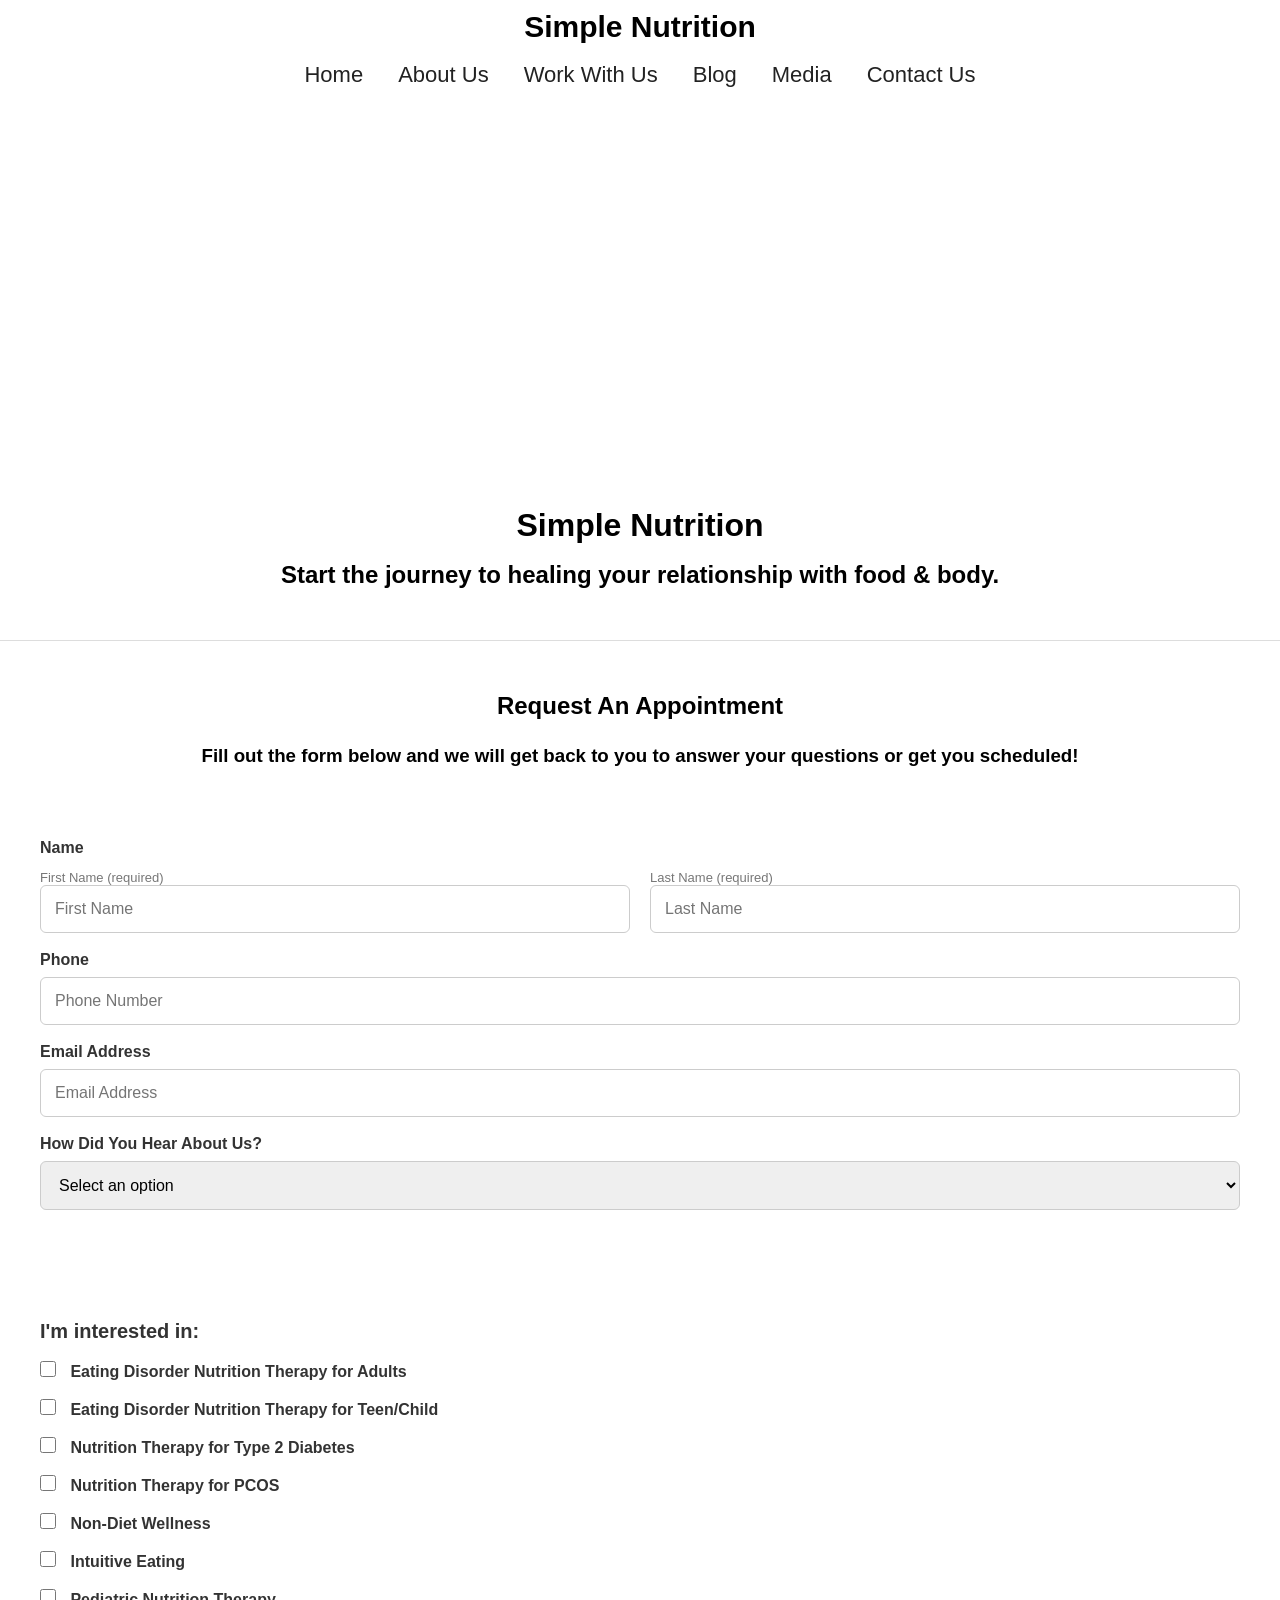
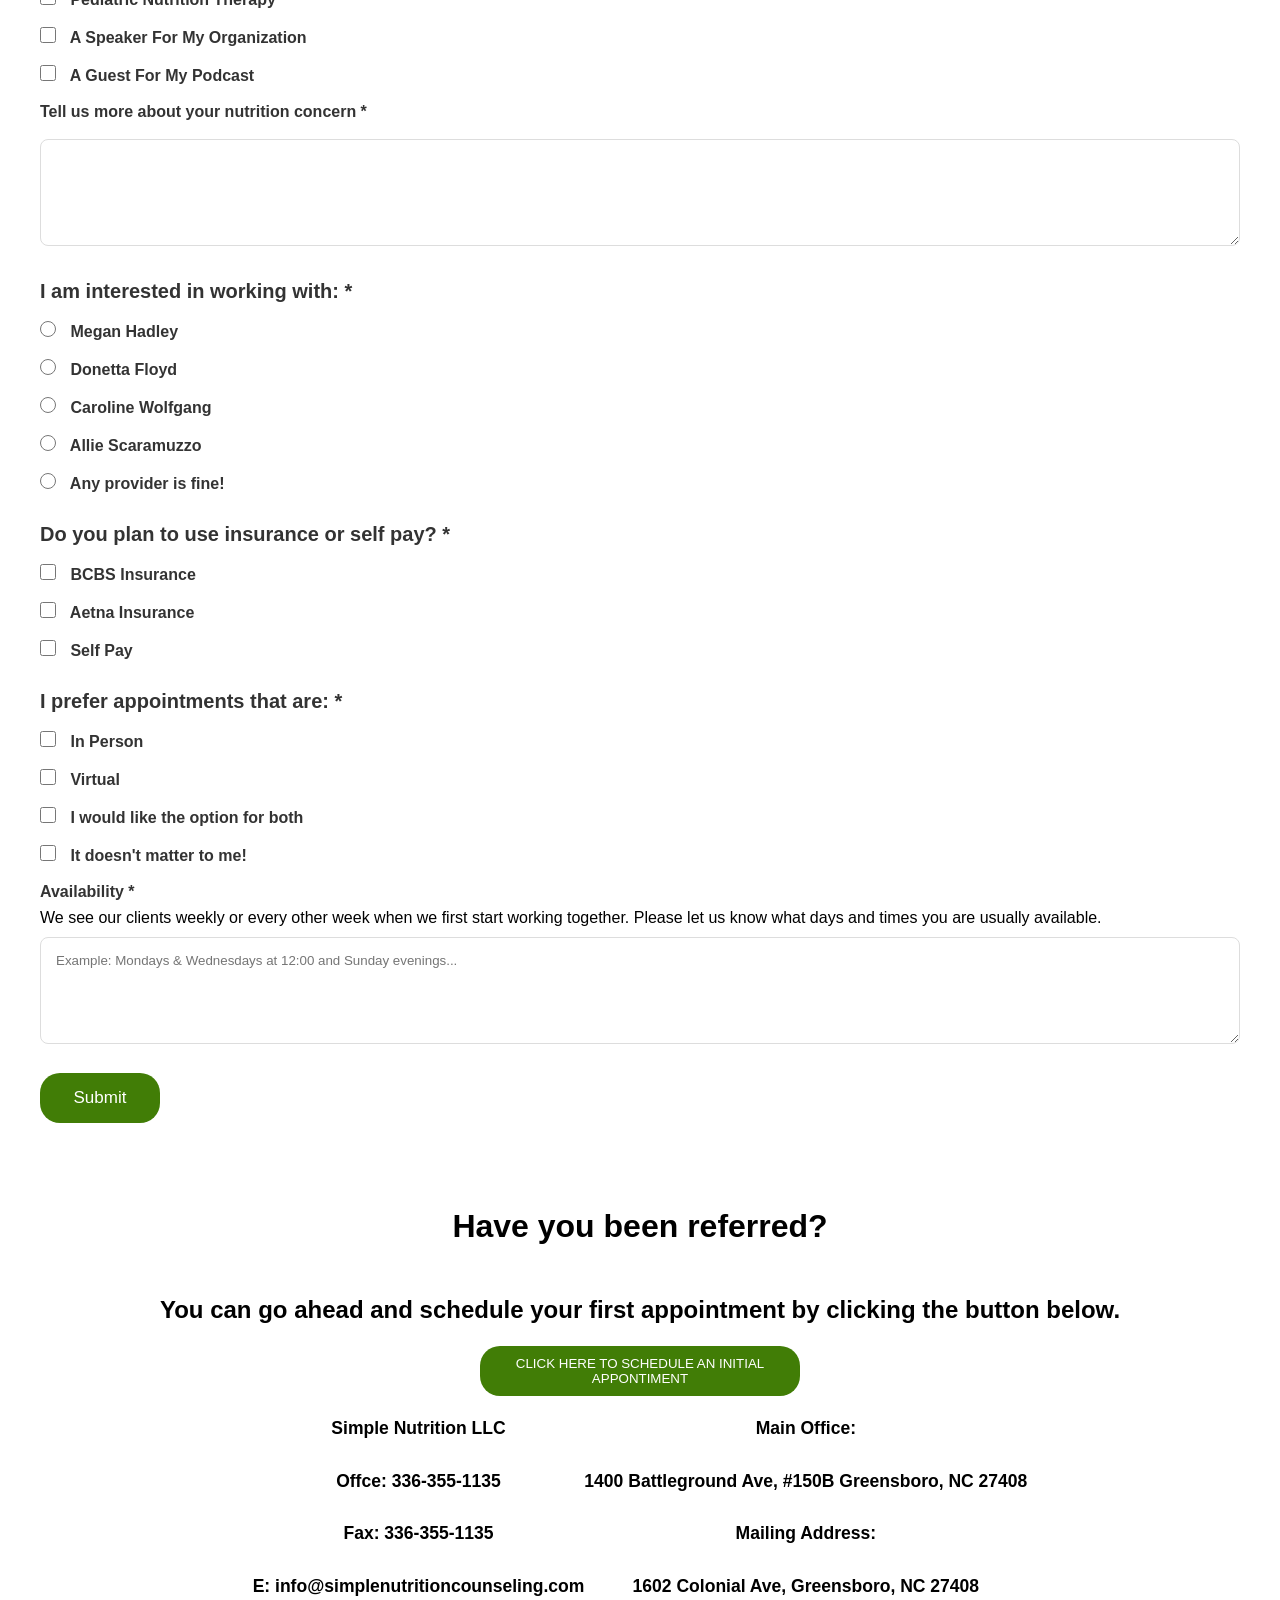
<file: Contact us.html>
<!DOCTYPE html>
<html lang="en">
<head>
    <meta charset="UTF-8">
    <meta name="viewport" content="width=device-width, initial-scale=1.0">
    <title>Document</title>
    <link rel="stylesheet" href="index.css">
</head>
<body>
    <header class="header">
    <h1 class="simple ">Simple Nutrition</h1>
    <br>

    <nav class="navbar">
        <a href="index.html" class="active">Home</a>
        <a href="About Us.html">About Us</a>
        <a href="work with us.html">Work With Us</a>
        <a href="blog.html">Blog</a>
        <a href="media.html">Media</a>
        <a href="Contact us.html">Contact Us</a>
    </nav>

     </header>

<div class="sawirka-gabarta">
<h1>Contact Us</h1>
</div>

<div class="qoraaalo">
    <h1>Simple Nutrition</h1>
    <h2>Start the journey to healing your relationship with food & body. </h2>
    <hr>
    <h2>Request An Appointment</h2>
    <h3>Fill out the form below and we will get back to you to answer your questions or get you scheduled!</h3>
</div>


<form class="contact-form">

    <label>Name</label>

    <div class="name-box">
        <div>
              <small>First Name (required)</small>
            <input type="text" placeholder="First Name" required>
            
        </div>

        <div>
              <small>Last Name (required)</small>
            <input type="text" placeholder="Last Name" required>
          
        </div>
    </div>

    <label>Phone</label>
    <input type="tel" placeholder="Phone Number" required>

    <label>Email Address</label>
    <input type="email" placeholder="Email Address" required>

    <label>How Did You Hear About Us?</label>
    <select required>
        <option value="">Select an option</option>
        <option>Google Search</option>
        <option>Facebook</option>
        <option>Instagram</option>
        <option>TikTok</option>
        <option>Friend or Family</option>
        <option>Website</option>
        <option>Other</option>
    </select>

</form>

<form class="contact-form">

<h3>I'm interested in:</h3>

<label class="check">
    <input type="checkbox">
    Eating Disorder Nutrition Therapy for Adults
</label>

<label class="check">
    <input type="checkbox">
    Eating Disorder Nutrition Therapy for Teen/Child
</label>

<label class="check">
    <input type="checkbox">
    Nutrition Therapy for Type 2 Diabetes
</label>

<label class="check">
    <input type="checkbox">
    Nutrition Therapy for PCOS
</label>

<label class="check">
    <input type="checkbox">
    Non-Diet Wellness
</label>

<label class="check">
    <input type="checkbox">
    Intuitive Eating
</label>

<label class="check">
    <input type="checkbox">
    Pediatric Nutrition Therapy
</label>

<label class="check">
    <input type="checkbox">
    A Speaker For My Organization
</label>

<label class="check">
    <input type="checkbox">
    A Guest For My Podcast
</label>


<label>Tell us more about your nutrition concern *</label>

<textarea rows="5"></textarea>



<h3>I am interested in working with: *</h3>

<label class="check">
    <input type="radio" name="provider">
    Megan Hadley
</label>

<label class="check">
    <input type="radio" name="provider">
    Donetta Floyd
</label>

<label class="check">
    <input type="radio" name="provider">
    Caroline Wolfgang
</label>

<label class="check">
    <input type="radio" name="provider">
    Allie Scaramuzzo
</label>

<label class="check">
    <input type="radio" name="provider">
    Any provider is fine!
</label>



<h3>Do you plan to use insurance or self pay? *</h3>

<label class="check">
    <input type="checkbox" name="payment">
    BCBS Insurance
</label>

<label class="check">
    <input type="checkbox" name="payment">
    Aetna Insurance
</label>

<label class="check">
    <input type="checkbox" name="payment">
    Self Pay
</label>



<h3>I prefer appointments that are: *</h3>

<label class="check">
    <input type="checkbox" name="appointment">
    In Person
</label>

<label class="check">
    <input type="checkbox" name="appointment">
    Virtual
</label>

<label class="check">
    <input type="checkbox" name="appointment">
    I would like the option for both
</label>

<label class="check">
    <input type="checkbox" name="appointment">
    It doesn't matter to me!
</label>



<label>Availability *</label>

<p>
We see our clients weekly or every other week when we first start working together.
Please let us know what days and times you are usually available.
</p>

<textarea 
rows="5"
placeholder="Example: Mondays & Wednesdays at 12:00 and Sunday evenings..."
></textarea>


<button type="submit">
Submit
</button>

</form>

<!-- last -->

<div class="last">
    <h1>Have you been referred? </h1>
    <h2>You can go ahead and schedule your first appointment by clicking the button below. </h2>
    <button>CLICK HERE TO SCHEDULE AN INITIAL <br> APPONTIMENT </button>
</div>
    <div class="flex">
<div>
    <h3>Simple Nutrition LLC</h3>
    <h3>Offce: 336-355-1135</h3>
    <h3>  Fax: 336-355-1135</h3>
    <h3>E: info@simplenutritioncounseling.com</h3>
</div>

<div>
    <h3>Main Office:</h3>
    <h3>1400 Battleground Ave, #150B  Greensboro, NC 27408</h3>
    <h3>  Mailing Address:</h3>
    <h3>1602 Colonial Ave, Greensboro, NC 27408</h3>
</div>
 
    </div>

</body>
</html>
</file>
<file: index.css>
*{
    margin:0;
    padding:0;
    box-sizing:border-box;
    font-family: Arial, sans-serif;
}


.header{
    height:100px;
    background:white;
   
   
   
}


.simple {
    text-align: center;
    margin-top: 10px;
    font-size: 30px;
}

.navbar{
    display:flex;
    gap:35px;
   
 justify-content:center;
 align-items:center;
}


.navbar a{
    text-decoration:none;
    color:#222;
    font-size:22px;
    position:relative;
}


.navbar a:hover{
    color:#009ca6;
}


/* HERO */

.hero{

    height:100vh;

    background-image:
    linear-gradient(
        rgba(255,255,255,0.25),
        rgba(255,255,255,0.25)
    ),
    url("https://i.pinimg.com/1200x/08/4c/6b/084c6b4b537bfa63b5328da7a5d6d44a.jpg");

    background-size:cover;
    background-position:center;

    display:flex;
    justify-content:center;
    align-items:center;

}



.hero-content{

    text-align:center;

}



.hero h1{

    font-size:70px;
    font-weight:400;
    line-height:1.3;
    color:#111;

}



.hero button{

    margin-top:30px;

    width:360px;
    height:60px;

    background:transparent;

    border:2px solid #0aa3ad;

    color:#0aa3ad;

    font-size:20px;

    cursor:pointer;

}



.hero button:hover{

    background:#0aa3ad;
    color:white;

}



/* bottom */

.bottom-bar{

    height:80px;

    background:#0aa3ad;

    color:white;

    display:flex;

    justify-content:center;

    align-items:center;

    font-size:25px;

    font-weight:bold;

}


/* qebta 5qoraal is saran */
/*  */
.feel-section{
    padding:50px 80px;
}


.feel-section h1{
    text-align:center;
    font-size:55px;
    font-weight:400;
    color:#0ca5ad;
    margin-bottom:70px;
}



.box-container{

    position:relative;
    height:600px;
}



.box{

    width:42%;
    padding:55px 40px;
    text-align:center;
    font-size:25px;
    line-height:1.6;
    color:white;
    background:#0ca5ad;

}



/* top left */

.top-left{

    position:absolute;
    top:0;
    left:0;

}



/* top right */

.top-right{

    position:absolute;
    top:0;
    right:0;

}



/* middle */

.center-box{

    position:absolute;
    top:160px;
    left:50%;
    transform:translateX(-50%);

    width:40%;
    background:#ffd477;
    color:#111;

}



/* bottom left */

.bottom-left{

    position:absolute;
    bottom:0;
    left:0;

}



/* bottom right */

.bottom-right{

    position:absolute;
    bottom:0;
    right:0;

}


/* miiska cuntada bdan */
.miis{
    background-image: url(https://i.pinimg.com/736x/b8/a5/9e/b8a59ec3296bfb2c3a1d9b4684f1493b.jpg);
       width: 100%;
   height: 50vh;
    background-size: cover;
 background-position: center;
 position: relative;
 display: flex;
 align-items: center;
 justify-content: center;

}

/* sax qeybtan hadhow */
.testimonial{
    background:#12b5c3;
    color:white;
    padding:90px 8%;
    text-align:center;
  
  
}

.testimonial h1{
    font-size:55px;
    font-weight:300;
    margin-bottom:80px;
}

.testimonial-container{
    display:flex;
    justify-content:center;
    gap:60px;
    flex-wrap:wrap;
}

.card{
    width:320px;
}

.card p{
    font-size:24px;
    line-height:1.6;
    font-weight:300;
}

.card h3{
    margin-top:35px;
    font-size:30px;
    font-weight:400;
}

.buttons{
    margin-top:80px;
    display:flex;
    justify-content:center;
    gap:30px;
}

.buttons button{
    width:75px;
    height:75px;
    border:none;
    border-radius:50%;
    background:#d8ecee;
    color:#169fb0;
    font-size:28px;
    cursor:pointer;
    transition:.3s;
}

.buttons button:hover{
    background:white;
    transform:scale(1.08);
}

.box-1 {
    width: 290px;
    height: 450px;

 position: relative;
   display: flex;
    flex-direction: column;
    align-items: center;
    justify-content: center;


    text-align: center;
    padding: 20px;
}

 .icon {
      color: #009ca6;
}
.cake {
    background-image: url(https://i.pinimg.com/736x/b7/6d/0a/b76d0af39d48f8231c2921dd7d57c0e3.jpg);
          width: 95%;
  height: 50vh;
   background-size: cover;
background-position: right;
position: relative;
display: flex;
color:#009ca6;
margin: 20px;

}
.cake button {
    border: none;
    width: 16%;
    height: 65px;
    border-radius: 25px;
    background-color: #009ca6;
    color: white;
    text-align: center;

}
.cake button ,
.cake h1 {
     position: relative;
    left: 500px;
    top: 50px;
}


/* Newsletter */

.newsletter{
    background-image:url("https://i.pinimg.com/736x/42/31/da/4231da610df122cd16a22f3dc461b123.jpg");
    background-size:cover;
    background-position:center;
    padding:100px 0;
}

.overlay{
    width:90%;
    max-width:1500px;
    margin:auto;
    background:#fff;
    padding:60px;
    text-align:center;
}

.overlay h1{
    font-size:60px;
    margin-bottom:30px;
    font-weight:bold;
}

.overlay p{
    font-size:25px;
    color:#444;
    width:80%;
    margin:0 auto 50px;
    line-height:1.6;
}

/* Form */

.subscribe-form{
    display:flex;
    justify-content:center;
    flex-wrap:wrap;
    gap:15px;
}

.subscribe-form input{
    width:260px;
    height:65px;
    padding-left:20px;
    font-size:18px;
    border:1px solid #ddd;
    outline:none;
}

.subscribe-form button{
    width:170px;
    height:65px;
    background:#18aeb7;
    color:white;
    border:none;
    font-size:22px;
    cursor:pointer;
    transition:.3s;
}

.subscribe-form button:hover{
    background:#128d96;
}

/* Footer */

footer{
    background:#18aeb7;
    color:white;
    text-align:center;
    padding:35px 20px;
}

footer p{
    font-size:20px;
    line-height:1.8;
}

.footer-links{
    margin-top:25px;
}

.footer-links a{
    color:white;
    text-decoration:none;
    margin:0 20px;
    font-size:22px;
    transition:.3s;
}

.footer-links a:hover{
    text-decoration:underline;
}

/* about  us*/

.backgroundimg {
    background-image: url(https://i.pinimg.com/1200x/7f/90/43/7f9043573059c5f3cc249cdf75e7a461.jpg);
    width: 100%;
    height: 70vh;
     background-size: cover;
  background-position: center;
  position: relative;
display: flex;
  flex-direction: column;
  align-items: center;
  justify-content: center;
}


.backgroundimg h1 {
      font-size: 70px;
  margin-bottom: 20px;
  font-family: serif;
  
}

.btn {
     font-size: 20px;
     background-color: rgb(209, 167, 90);
   color: white;
   border-radius: 40px;
   border: none;
   width: 250px;
   height: 80px;
text-align: center;
   
}

.mission {
    display: flex;
    justify-content: space-around;
    margin: 20px;
     font-size: 20px;
   line-height: 1.7;

}
.miis h1 {
    color: white;
  text-decoration:underline rgb(129, 22, 22) 10px;

 
}

.imgqoraal img{
    width: 500px;
    height: 300px;
    margin-bottom: 10px;
}

/* farta paragrapka garay ka dhigeynaa  */

.imgqoraal p {
    color: rgb(87, 86, 86);
}
.onlyqoraal p {
    color: rgb(87, 86, 86);
}

 /* our Specialties */
 .Specialties {
  
   margin: 50px;
   text-align: center;
 }

/* box-jalaha */



.box-jalaha {
    display: flex;
    margin: 10px;
    justify-content: space-around;
        gap: 30px;
  


}
.box-jalaha1 {
    width: 290px;
    height: 450px;
    background-color: rgb(240, 175, 53);
 position: relative;
   display: flex;
    flex-direction: column;
    align-items: center;
    justify-content: center;

    text-align: center;
    padding: 20px;


}
.icon {
    background-color: white;
   
       font-size: 90px;
         border-radius: 50%;
    padding: 20px;
       display: flex;
    align-items: center;
    justify-content: center;
    margin-bottom: 50px;
    width: 130px;
    height: 130px;
        transform: translateY(-40px);

   
}

.box-jalaha1 h2 {
    margin-bottom: 20px;
   
}


.box-jalaha1 p {
    line-height: 1.3;
}

/* button learn */
.learn {
    border: none;
    height: 70px;
    width: 350px;

    text-align: center;
    background-color: rgb(64, 196, 196);
    color: white;
border-radius: 40px;
 display: block;
    margin: 30px auto;
}
.qeybta-udanbeyso {
    background-color: rgb(64, 196, 196);
    width: 100%;
    height: 730px;
    
    
    
}

.Meet {
    text-align: center;
  padding-top: 30px;
    color: white;
     

    
}
.contaneir {
gap: 10px;
display: flex;
justify-content: space-around;
}
.qoralswr {
    padding: 20px;
     line-height: 1.3;
     padding-left: 30px;
     color: white;
}
.qoralswr img {
 width: 280px;
 height: 300px;
 margin-bottom: 3px;
}
.qoralswr button {
    color: rgb(64, 196, 196);
    background-color: white;
    border-radius: 40px;
    width: 120px;
    height: 50px;
    text-align: center;
    border: none;
    margin-top: 15px;
    
}
.qoralswr button:hover {
    background-color:rgb(189, 245, 245);
    transform: scale(1);
}

/* mesha udanbeysa  */
.hoos {
    color: white;
    text-align: center;
    padding-top: 15px;
    font-family: serif;
}


/* work with us */

/* h1 service */
.Services {
    margin: 50px;
   text-align: center;
}


.two {
    display: flex;
    justify-content: center;
    line-height: 2;
    text-align: center;
    gap: 30px;
}
.workswr img {
    width: 500px;
height: 350px;
margin-bottom: 3px;
}

.workswr button{
    width:150px;
    height:60px;
    background-color:rgb(64,196,196);
    border:none;
    border-radius:40px;
    color:white;
    cursor:pointer;
    margin-top: 10px;
}

.footer1 {
    background-color: rgb(64, 196, 196);
width: 100%;
height: 100px;
color: white;
 text-align: center;
 padding-top: 15px;
 font-family: serif;
 margin-top: 10px;
}

/* blog */
/* .......................................... */

/* mmedia */

.assoon {
margin-top: 30px;
text-align: center;
margin-bottom: 20px;
line-height: 3;
color: rgb(69, 68, 68);
}

.sawiromedia {
    margin: 30px;
    line-height: 2;

}
.sawiromedia img {
        width: 200px;
height: 250px;
margin-bottom: 20px;
}

.media {
display: grid;
grid-template-columns: repeat(5,1fr);
gap: 10px;
}
hr {
     border: none;
    height: 1px;
    background-color: #ddd;
    margin: 40px 0;

    
}


/* contact us*/

.sawirka-gabarta{
    background-image: url(https://i.pinimg.com/736x/2f/3f/49/2f3f49720db30ef0f4109a04a69f740b.jpg);
       width: 100%;
   height: 40vh;
    background-size: cover;
 background-position: center;
 position: relative;
 display: flex;
 align-items: center;
 justify-content: center;


}

.sawirka-gabarta {
    color: white;
    font-size: 40px;
}
.qoraaalo {
    margin-top: 30px;
    text-align: center;
    line-height: 50px;
    
}




.contact-form{
    background:#fff;
    padding:40px;
    border-radius:10px;
}

.contact-form label{
    display:block;
    font-weight:600;
    margin:18px 0 8px;
    color:#333;
}

.name-box{
    display:flex;
    gap:20px;
}

.name-box div{
    flex:1;
}

.contact-form input,
.contact-form select{
    width:100%;
    padding:14px;
    border:1px solid #ccc;
    border-radius:6px;
    outline:none;
    font-size:16px;
}

.contact-form input:focus,
.contact-form select:focus{
    border-color:#6F8D43;
}

.contact-form small{
    display:block;
    color:#777;
    margin-top:5px;
    font-size:13px;
}

.contact-form button{
    width:100%;
    margin-top:30px;
    padding:15px;
    background:#6F8D43;
    color:#fff;
    border:none;
    border-radius:6px;
    font-size:17px;
    cursor:pointer;
    transition:.3s;
}

.contact-form button:hover{
    background:#557032;
}

@media(max-width:768px){

    .name-box{
        flex-direction:column;
    }

}

.contact-form h3{
    margin-top:30px;
    font-size:20px;
    color:#333;
}

.check{
    display:block;
    margin:12px 0;
    font-size:16px;
    cursor:pointer;
}

.check input{
    margin-right:10px;
    width:16px;
    height:16px;
}

.contact-form textarea{
    width:100%;
    padding:15px;
    border:1px solid #ddd;
    border-radius:8px;
    margin-top:10px;
}

.contact-form button{
    margin-top:25px;
    width:10%;
    padding:15px;
    background:#417d06;
    color:white;
    border:none;
    border-radius:20px;
}
/* last */
.last{
line-height: 3;
margin-top: 15px;
text-align: center;


}
.last button {
    text-align: center;
    width: 25%;
    border-radius: 20px;
  background:#417d06;
color:white;
border: none;
height: 50px;
}
.flex {
    display: flex;
    justify-content: center;
    text-align: center;
    line-height: 3;
   font-size: 15px;
}
</file>
